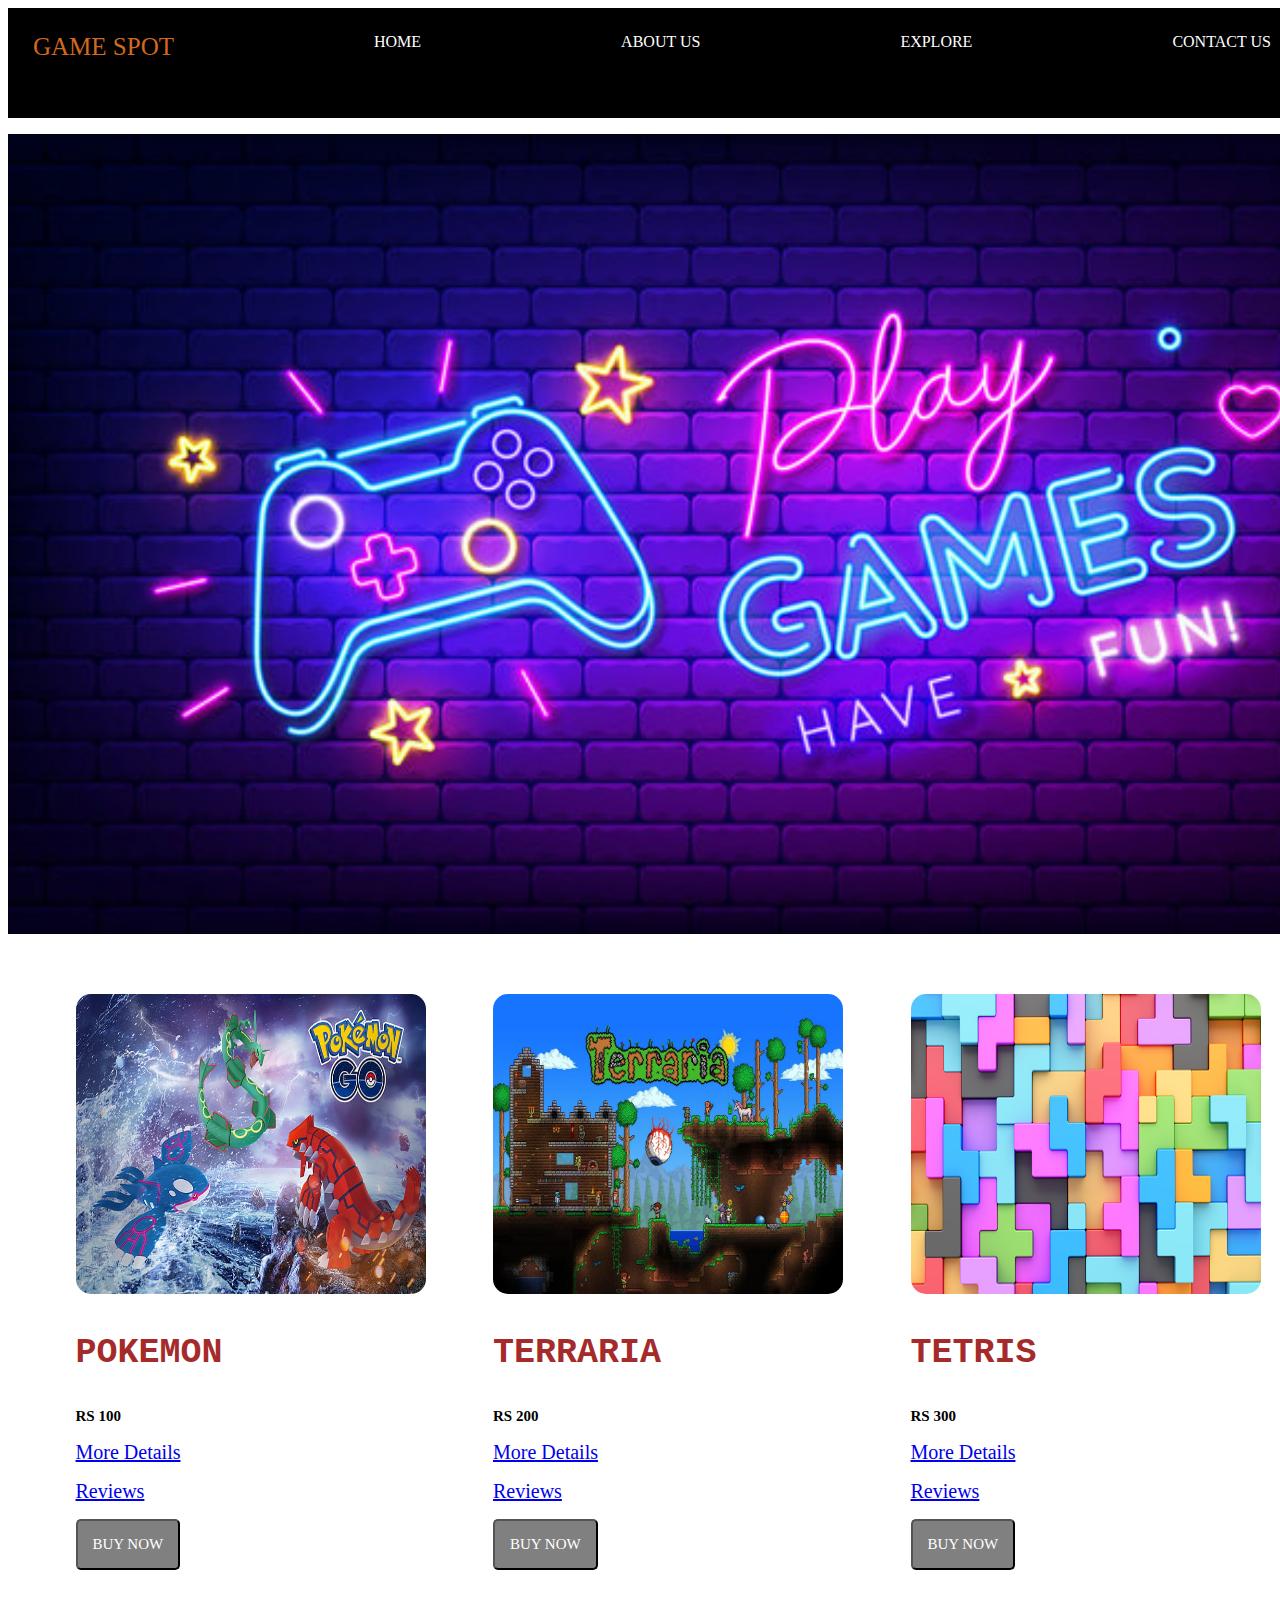
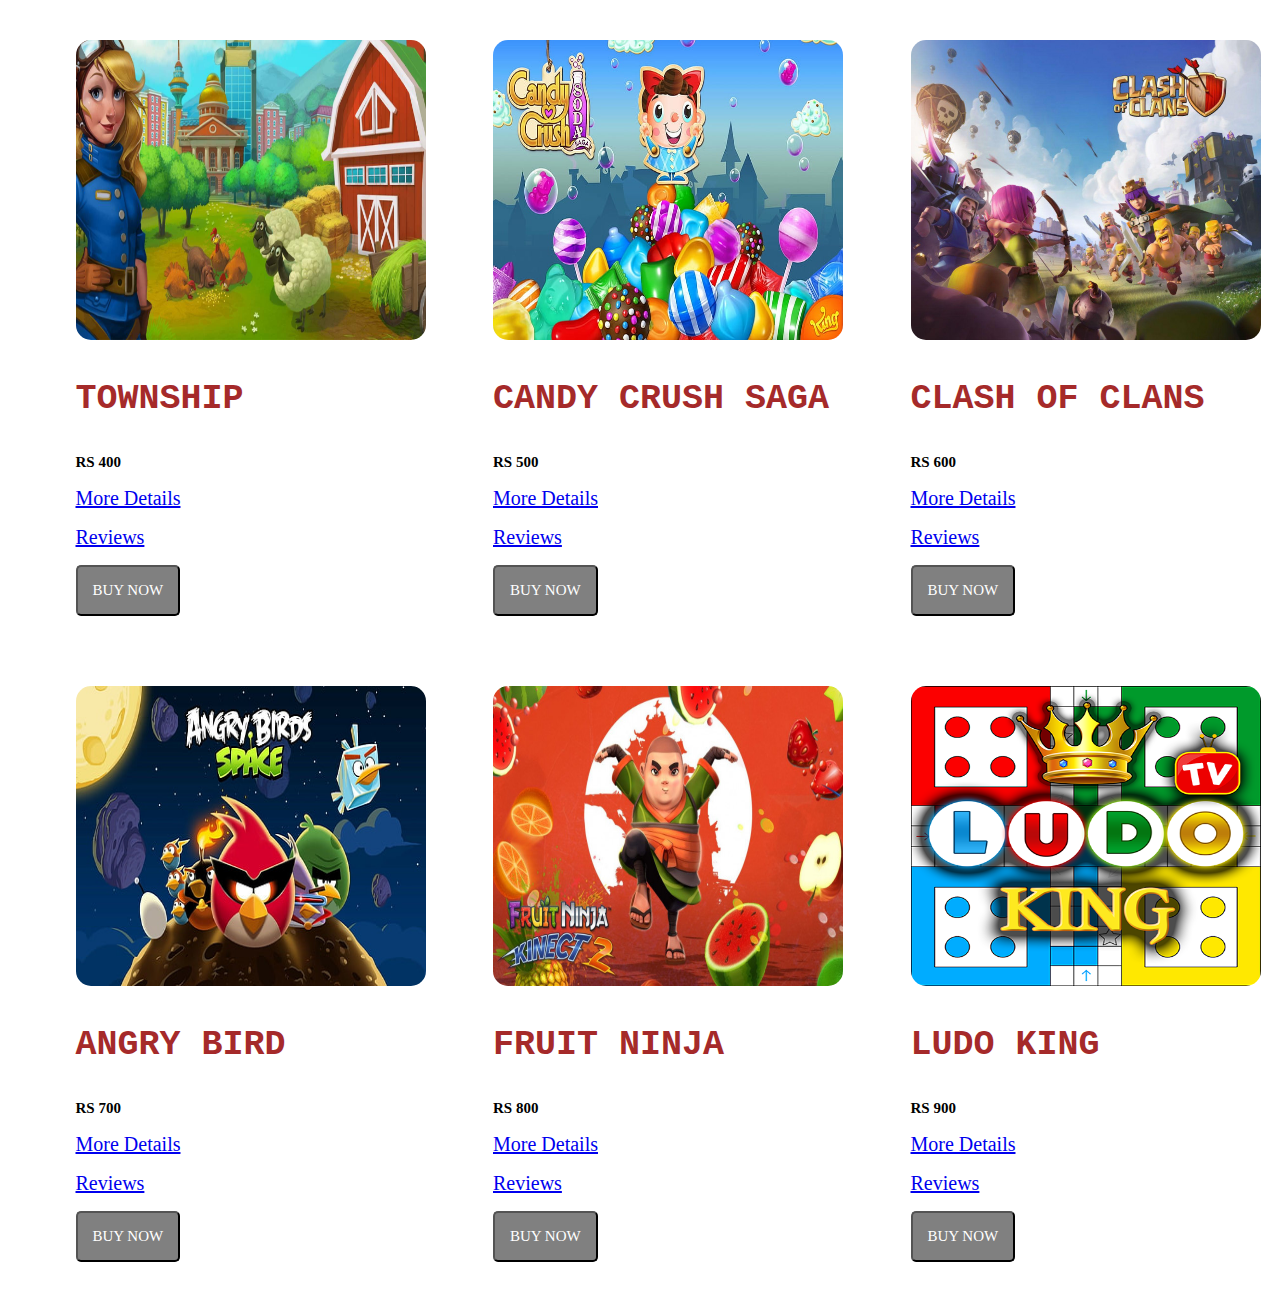
<file: index.html>
<!DOCTYPE html>
<html lang="en">
  <head>
    <meta charset="UTF-8" />
    <meta http-equiv="X-UA-Compatible" content="IE=edge" />
    <meta name="viewport" content="width=device-width, initial-scale=1.0" />
    <title>Game Website</title>
    <link rel="stylesheet" href="index.css" />
  </head>
  <body>
    
     
    <navbar id="navbar">
        <div id="main-name">
           GAME SPOT 
        </div>
        <div class="nav">
            HOME
        </div>
        <div class="nav">
            ABOUT US
        </div>
        <div class="nav">
            EXPLORE
        </div>
        <div class="nav">
            CONTACT US
        </div>
       
     
    </navbar>
   
    </div>
    <div>
      <p id="head-image"></p>
    </div>

    <div id="main-box">





      <div class="pic">
        <img
          src="./images/pokemon.jpg"
          alt="pokemon"
          width="350px"
          height="300px"
        />
        <p id="game-name">POKEMON</p>
        <p id="price">RS 100</p>
        <p id="details">
          <a
            href="https://en.wikipedia.org/wiki/Pok%C3%A9mon_(video_game_series)"
          >
            More Details</a
          >
        </p>
        <p id="reviews">
          <a
            href="https://www.pcmag.com/reviews/pokemon-scarletviolet-for-nintendo-switch"
            >Reviews</a
          >
        </p>
        <div id="btn">
          <a href="buy.html"><button>BUY NOW</button></a>


        </div>
      </div>









      <div class="pic">
        <img
          src="./images/terraria.jpg"
          alt="terraria"
          width="350px"
          height="300px"
        />
        <p id="game-name">TERRARIA</p>
        <p id="price">RS 200</p>
        <p id="details">
          <a
            href="https://terraria.fandom.com/wiki/Terraria#:~:text=It%20was%20first%20released%20initially,and%20multi%2Dplayer%20are%20supported."
          >
            More Details</a
          >
        </p>
        <p id="reviews">
          <a href="https://www.ign.com/articles/2011/05/25/terraria-review"
            >Reviews</a
          >
        </p>
        <div id="btn">
          <a href="buy.html"><button>BUY NOW</button></a>


        </div>
      </div>







      <div class="pic">
        <img
          src="./images/tetris.jpg"
          alt="tetris"
          width="350px"
          height="300px"
        />
        <p id="game-name">TETRIS</p>
        <p id="price">RS 300</p>
        <p id="details">
          <a href="https://en.wikipedia.org/wiki/Tetris"> More Details</a>
        </p>
        <p id="reviews">
          <a href="https://www.ign.com/articles/2011/12/23/tetris-review"
            >Reviews</a
          >
        </p>
        <div id="btn">
          <a href="buy.html"><button>BUY NOW</button></a>


        </div>
      </div>








      <div class="pic">
        <img
          src="./images/township.jpg"
          alt="township"
          width="350px"
          height="300px"
        />

        <p id="game-name">TOWNSHIP</p>
        <p id="price">RS 400</p>
        <p id="details">
          <a href="https://en.wikipedia.org/wiki/Township_(video_game)">
            More Details</a
          >
        </p>
        <p id="reviews">
          <a
            href="https://www.commonsensemedia.org/app-reviews/township-farm-city-building"
            >Reviews</a
          >
        </p>
        <div id="btn">
          <a href="buy.html"><button>BUY NOW</button></a>


        </div>
      </div>






      <div class="pic">
        <img
          src="./images/candy_crush_saga.jpg"
          alt="candy_crush_saga"
          width="350px"
          height="300px"
        />

        <p id="game-name">CANDY CRUSH SAGA</p>
        <p id="price">RS 500</p>
        <p id="details">
          <a href="https://en.wikipedia.org/wiki/Candy_Crush_Saga">
            More Details</a
          >
        </p>
        <p id="reviews">
          <a href="https://www.pcmag.com/reviews/candy-crush-saga-for-android"
            >Reviews</a
          >
        </p>
        <div id="btn">
          <a href="buy.html"><button>BUY NOW</button></a>


        </div>
      </div>








      <div class="pic">
        <img
          src="./images/clash_of_clans.jpg"
          alt="clash_of_clans"
          width="350px"
          height="300px"
        />
        <p id="game-name">CLASH OF CLANS</p>
        <p id="price">RS 600</p>
        <p id="details">
          <a href="https://en.wikipedia.org/wiki/Clash_of_Clans">
            More Details</a
          >
        </p>
        <p id="reviews">
          <a href="https://www.mouthshut.com/product-reviews/Clash-Of-Clans-reviews-925711683"
            >Reviews</a
          >
        </p>
        <div id="btn">
          <a href="buy.html"><button>BUY NOW</button></a>


        </div>
      </div>






      <div class="pic">
        <img
          src="./images/angry_bird.jpg"
          alt="angry_bird"
          width="350px"
          height="300px"
        />
        <p id="game-name">ANGRY BIRD</p>
        <p id="price">RS 700</p>
        <p id="details">
          <a href="https://en.wikipedia.org/wiki/Angry_Birds#:~:text=Angry%20Birds%20is%20a%20Finnish,eggs%20from%20green%2Dcolored%20pigs.">
            More Details</a
          >
        </p>
        <p id="reviews">
          <a href="https://www.gamespot.com/reviews/angry-birds-review/1900-6310900/"
            >Reviews</a
          >
        </p>
        <div id="btn">
          <a href="buy.html"><button>BUY NOW</button></a>

        </div>
      </div>






      <div class="pic">
        <img
          src="./images/fruit_ninja.jpg"
          alt="fruit_ninja"
          width="350px"
          height="300px"
        />
        <p id="game-name">FRUIT NINJA</p>
        <p id="price">RS 800</p>
        <p id="details">
          <a href="https://en.wikipedia.org/wiki/Fruit_Ninja#:~:text=Fruit%20Ninja%20is%20a%20video,and%20must%20not%20slice%20bombs.">
            More Details</a
          >
        </p>
        <p id="reviews">
          <a href="https://www.ign.com/articles/2010/04/28/fruit-ninja-review"
            >Reviews</a>
          
        </p>
        <div id="btn">
          <a href="buy.html"><button>BUY NOW</button></a>


        </div>
      </div>








      <div class="pic">
        <img
          src="./images/ludo_king.png"
          alt="ludo_king"
          width="350px"
          height="300px"
        />
        <p id="game-name">LUDO KING</p>
        <p id="price">RS 900</p>
        <p id="details">
          <a href="https://en.wikipedia.org/wiki/Ludo_King#:~:text=Ludo%20King%20is%20based%20on,do%20this%20wins%20the%20game.">
            More Details</a>
          
        </p>
        <p id="reviews">
          <a href="https://www.mouthshut.com/product-reviews/Ludo-King-reviews-925903169"
            >Reviews</a
          >
        </p>

        <div id="btn">
          <a href="buy.html"><button>BUY NOW</button></a>



        </div>
      </div>
    </div>
  </body>
</html>
</file>
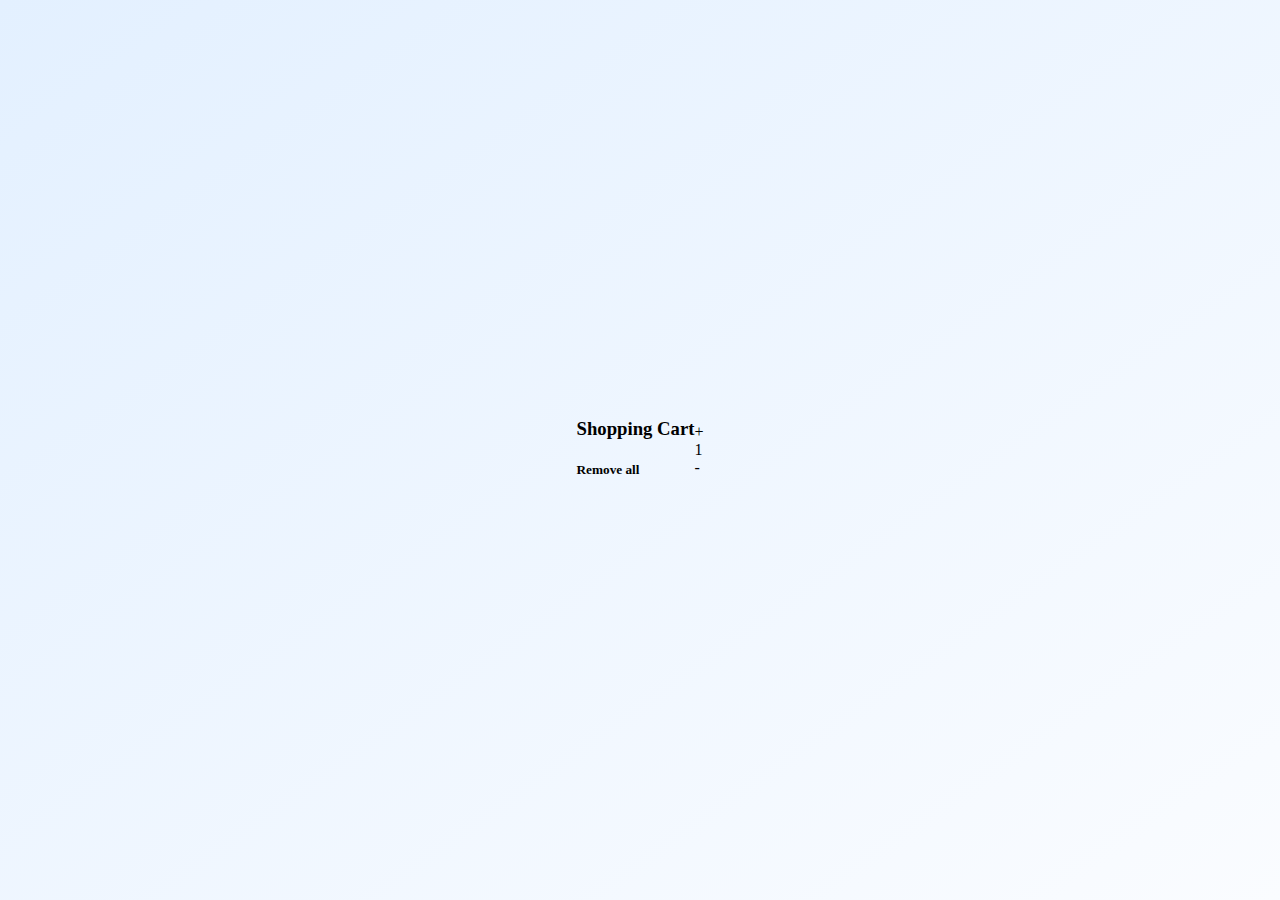
<file: buy.html>
<!DOCTYPE html>
<html lang="en">
  <head>
    <meta charset="UTF-8" />
    <meta http-equiv="X-UA-Compatible" content="IE=edge" />
    <meta name="viewport" content="width=device-width, initial-scale=1.0" />
    <title>Document</title>
    <link rel="stylesheet" href="buy.css" />
  </head>

  <body>
    <div class="”Cart-Container”"></div>
    <div class="”Header”">
      <h3 class="”Heading”">Shopping Cart</h3>
      <h5 class="”Action”">Remove all</h5>
    </div>
    <div class="”counter”">
      <div class="”btn”">+</div>
      <div class="”count”">1</div>
      <div class="”btn”">-</div>
    </div>
  </body>
</html>
</file>
<file: index.css>
body {
  background-color: white;
}

#navbar {
  display: flex;
  width: 1330px;
  height: 60px;

  background-color: black;
  text-align: center;
  color: white;
  padding: 25px;
}

.nav {
  margin-left: 200px;
}

.nav:hover {
  color: red;
}

#main-name {
  font-size: 25px;
  font-family: cursive;
  color: chocolate;
}

h1 {
  font-family: "Lucida Sans", "Lucida Sans Regular", "Lucida Grande",
    "Lucida Sans Unicode", Geneva, Verdana, sans-serif;
  color: darkgreen;
  text-decoration: underline;
}

#head-image {
  width: 1380px;
  height: 800px;
  background-image: url(images/head_image.jpg);
  background-size: cover;
}

#main-box {
  width: 1320px;
  min-height: 600px;
  /* border: 2px solid black; */
  margin-top: 30px;
  display: flex;
  justify-content: space-evenly;
  flex-wrap: wrap;
  /* background-image: url(images/back_image.jpg); */
}

.pic {
  margin-top: 30px;
  margin-bottom: 40px;
}

#game-name {
  font-family: monospace;
  font-weight: 800;
  font-size: 35px;
  color: brown;
}

img {
  border-radius: 15px;
}

a:hover {
  color: red;
  font-size: 25px;
}

a {
  font-size: 20px;
  font-family: Georgia, "Times New Roman", Times, serif;
}

button {
  background-color: grey;
  color: white;
  padding: 15px;
  border-radius: 5px;
  font-family: cursive;
  font-size: 15px;
}

button:hover {
  color: crimson;
  cursor: pointer;
  font-size: large;
}

#price {
  font-size: 15px;
  font-family: cursive;
  font-weight: 800;
}
</file>
<file: buy.css>
body{
    margin: 0;
    padding: 0;
    background: linear-gradient(to bottom right, #E3F0FF, #FAFCFF);
    height: 100vh;
    display: flex;
    justify-content: center;
    align-items: center;
   }
   .Cart-Container{
    width: 70%;
    height: 85%;
    background-color: #ffffff;
    border-radius: 20px;
    box-shadow: 0px 25px 40px #1687d933;
   }

   .Header{
    margin: auto;
    width: 90%;
    height: 15%;
    display: flex;
    justify-content: space-between;
    align-items: center;
   }
   .Heading{
    font-size: 20px;
    font-family: ‘Open Sans’;
    font-weight: 700;
    color: #2F3841;
   }
   .Action{
    font-size: 14px;
    font-family: ‘Open Sans’;
    font-weight: 600;
    color: #E44C4C;
    cursor: pointer;
    border-bottom: 1px solid #E44C4C;
   }

   .counter{
    width: 15%;
    display: flex;
    justify-content: space-between;
    align-items: center;
   }
   .btn{
    width: 40px;
    height: 40px;
    border-radius: 50%;
    background-color: #d9d9d9;
    display: flex;
    justify-content: center;
    align-items: center;
    font-size: 20px;
   }
</file>
